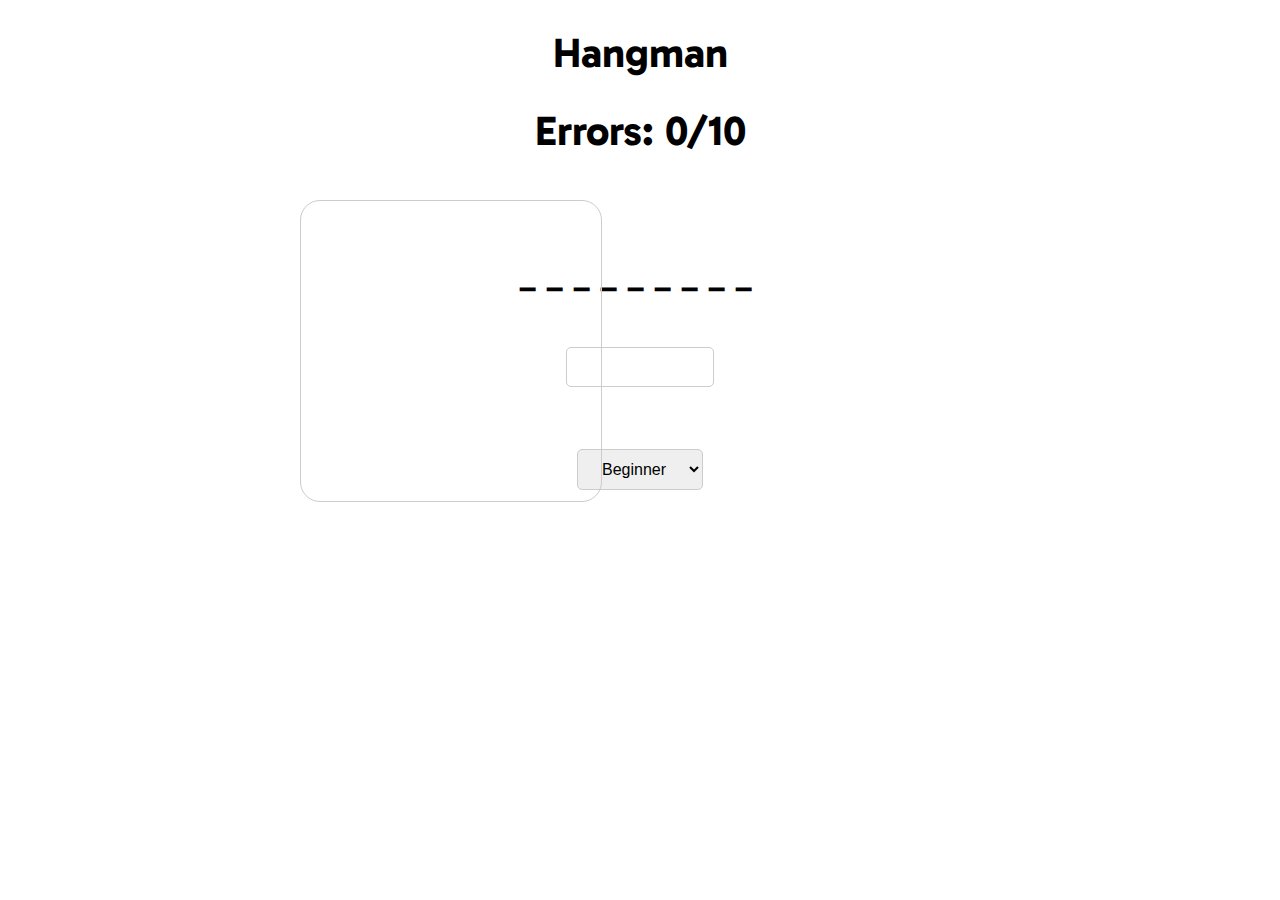
<file: index.html>
<!DOCTYPE html>
<html lang="en">
<head>
    <meta charset="UTF-8">
    <meta http-equiv="X-UA-Compatible" content="IE-edge">
    <meta name="viewport" content="width=device-width, initial-scale=1.0">
    <title>Hangman</title>
    <link rel="stylesheet" href="https://fonts.googleapis.com/css?family=Gabarito">
    <link rel="stylesheet" href="https://cdnjs.cloudflare.com/ajax/libs/animate.css/4.1.1/animate.min.css">
    <link rel="stylesheet" href="style.css">
</head>
<body onload="generate()">
    
    <h1 onclick="generate()"  >Hangman</h1>
    <h1 id="counter">Errors: 0/10</h1><br><br>
    <h2 id="output"></h2>
    <h2 id="guessed"></h2><br>
    <div class="container">
        <input type="text" id="input" maxlength="1" minlength="1">
    </div>
    <button onclick="trychar()" id="submit"><img src="right-chevron.png" alt="submit" width="60px"></button>
    <img src="images/0.webp" alt="man" id="man" width="300px">
    <div>
        <select id="mode" onchange="changeMode()">
            <option value="easy">Beginner</option>
            <option value="common">Intermediate</option>
            <option value="hard">expert</option>
            
        </select>
    </div>
    
    
    <script>
        var input = document.getElementById("input");
        input.addEventListener("keypress", function(event) {
            if (event.key === "Enter") {
                event.preventDefault();
                document.getElementById("submit").click();
            }
        });
        var mode = "easy";

        common_nouns = [
            "time", "person", "year", "way", "day", "man", "government", "company", "part", "case",
            "child", "place", "thing", "woman", "fact", "group", "problem", "fact", "hand", "job",
            "example", "point", "government", "money", "water", "state", "family", "country", "school",
            "company", "number", "home", "car", "city", "name", "food", "house", "air", "force", "game",
            "end", "system", "life", "company", "day", "night", "eye", "book", "place", "home", "man",
            "woman", "father", "mother", "child", "brother", "sister", "friend", "dog", "cat", "mountain",
            "ocean", "universe", "technology", "history", "art", "music", "adventure", "challenge",
            "mystery", "puzzle", "secret", "treasure", "journey", "wonder", "exploration", "revolution",
            "circus", "desire", "paradise", "ceremony", "dream", "liberty", "fantasy", "horizon", "whisper",
            "discovery", "harmony", "infinity", "magic", "passion", "silence", "symphony", "victory",
            "happiness", "innovation",
            "table", "chair", "apple", "phone", "beach", "cloud", "knife", "spoon", "ocean", "watch",
            "house", "river", "train", "music", "plant", "earth", "space", "heart", "piano", "light",
            "night", "shirt", "shoes", "money", "peace", "beard", "cloud", "floor", "grass", "smile",
            "bread", "cheer", "dream", "glass", "honey", "queen", "sound", "water", "fairy", "lemon",
            "music", "night", "stars", "storm", "crane", "paper", "crisp", "paint", "sugar", "space"
        ];

        common_adjectives = [
            "good", "new", "first", "last", "long", "great", "little", "own", "other", "old", "right",
            "big", "high", "different", "small", "large", "next", "early", "young", "important", "few",
            "public", "bad", "same", "able", "to", "other", "old", "early", "young", "great", "small",
            "large", "next", "first", "long", "last", "own", "other", "different", "right", "able", "to",
            "public", "important", "good", "bad", "mysterious", "fantastic", "enigmatic", "elusive",
            "baffling", "cryptic", "obscure", "perplexing", "esoteric", "ambiguous", "incomprehensible",
            "inscrutable", "unfathomable", "captivating", "intriguing", "unpredictable", "mind-boggling",
            "mind-numbing", "bewildering", "inexplicable", "uncanny", "unusual", "extraordinary",
            "happy", "sad", "cold", "warm", "thick", "thin", "black", "white", "green", "yellow",
            "large", "small", "round", "heavy", "light", "young", "sweet", "brave", "plain", "smart",
            "fancy", "silly", "jolly", "stern", "witty", "vivid", "crisp", "sour", "rich", "mild",
            "fresh", "needy", "vague", "spicy", "alert", "giddy", "lucky", "crazy", "sharp", "zesty"
        ];

        common_verbs = [
            "be", "have", "do", "say", "get", "make", "go", "know", "take", "see", "come", "think", "look",
            "want", "give", "use", "find", "tell", "ask", "work", "seem", "feel", "try", "leave", "call",
            "need", "feel", "become", "leave", "put", "mean", "keep", "let", "begin", "seem", "help", "talk",
            "turn", "start", "show", "hear", "play", "run", "move", "like", "live", "believe", "hold",
            "explore", "discover", "conquer", "uncover", "investigate", "experience", "analyze",
            "perceive", "comprehend", "decipher", "create", "achieve", "integrate", "envisage", "visualize",
            "extrapolate", "illuminate", "synthesize", "penetrate", "elucidate", "apprehend", "fabricate",
            "manipulate", "orchestrate",
            "write", "dance", "smile", "swim", "sleep", "drink", "learn", "plant", "fetch", "carry",
            "crawl", "dream", "drown", "laugh", "sweep", "think", "trade", "shine", "speak", "clean",
            "climb", "hug", "jump", "sing", "drive", "bake", "chase", "slice", "float", "swirl",
            "glow", "crush", "dodge", "stir", "blink", "skip", "roast", "fry", "wink", "sail", "trip"
        ];


        common_words = common_nouns.concat(common_adjectives, common_verbs);
        // Array of easier words
        var easy_words = ["easy", "simple", "quick", "fun", "light", "breeze", "smile", "laugh", "garden", "sweet", "warm", "song", "play", "bright", "sunny", "soft", "float", "gently", "hug", "kitten", "puppy", "happy", "joy", "butterfly", "flower", "peace", "serene", "giggle", "dream", "lullaby", "all", "any", "big", "boy", "car", "dog", "eat", "fun", "get", "hat", "hot", "job", "key", "man", "new", "old", "run", "sky", "sun", "top", "toy", "try", "win", "yes"];


        var hard_words = ["algorithm", "chiaroscuro", "conundrum", "epiphany", "serendipity", "onomatopoeia", "ineffable", "labyrinth", "ludicrous", "paradox", "quixotic", "xenophobia", "zygote", "sycophant", "esoteric", "vexatious", "cacophony", "gobbledygook", "perspicacious", "quisling", "obfuscate", "capricious", "ebullient", "ineptitude", "juxtapose", "kaleidoscope", "myopic", "nemesis", "plethora", "quizzaciously", "rhapsodize", "surreptitious", "tenebrous", "ubiquitous", "vociferous", "wanderlust", "xerophilous", "yarnspinner", "zeitgeist", "aberration", "belligerent", "cantankerous", "dilapidated", "ephemeral", "flummoxed", "garrulous", "higgledy-piggledy", "iconoclast", "juxtaposition", "kaleidoscopic", "labyrinthine", "mellifluous", "nihilism", "obsequious", "paraphernalia", "querulous", "rapscallion", "sycophantic", "taciturn", "ubiquity", "verisimilitude", "whimsical", "xenophobic", "yesteryear", "zeitgeber", "abracadabra", "ballyhoo", "cacophonous", "dithyramb", "egregious", "forsythia", "gobbledygook", "hullabaloo", "ignominious", "jejune", "kowtow", "ludicrous", "mnemonic", "nugatory", "obstreperous", "peregrinate", "quixotic", "recumbentibus", "sesquipedalian", "truculent", "ubiquitous", "valediction", "wanderlust", "xerophilous", "yarnspinner", "zeitgeist", "aberration", "belligerent", "cantankerous", "dilapidated", "ephemeral", "flummoxed", "garrulous", "higgledy-piggledy", "iconoclast", "juxtaposition", "kaleidoscopic", "labyrinthine", "mellifluous", "nihilism", "obsequious", "paraphernalia", "querulous", "rapscallion", "sycophantic", "taciturn", "ubiquity", "verisimilitude", "whimsical", "xenophobic", "yesteryear", "zeitgeber"];


        var currentWord = "";
        var displayedWord = "";

        function changeMode() {
            mode = document.getElementById("mode").value;
            localStorage.setItem("hangmanMode", mode); // Store the mode in localStorage
            generate(); // Regenerate the word when the mode changes
        }

        function generate() {
            // Check if a mode is stored in localStorage, use it as the default mode
            mode = localStorage.getItem("hangmanMode") || "common";

            const wordArray = (mode === "common") ? common_words : (mode === "easy" ? easy_words : hard_words);
            const randomIndex = Math.floor(Math.random() * wordArray.length);
            currentWord = wordArray[randomIndex];
            displayedWord = "_".repeat(currentWord.length);
            document.getElementById("output").textContent = displayedWord;
            //alert(currentWord); // Remove this line to hide the word
        }
        var errors = 0;
        var guessed = [];

        function trychar() {
            const input = document.getElementById("input").value;

            document.getElementById("guessed").innerText = guessed;

            if(guessed.includes(input)) {
                alert("Please guess a different letter, you have already guessed that one.");
            }else{
                guessed.push(input);
                document.getElementById("input").value = "";
                if (input == currentWord) {
                    window.location.href = "win.html?word=" + currentWord + "&errors=" + errors;
                } else if (currentWord.includes(input)) {
                    for (let i = 0; i < currentWord.length; i++) {
                        if (currentWord[i] === input) {
                            displayedWord = displayedWord.substring(0, i) + input + displayedWord.substring(i + 1);
                        }
                    }
                    if (displayedWord == currentWord) {
                        alert("YOU WIN!!!");
                        window.location.href = "win.html?word=" + currentWord + "&errors=" + errors;
                    }
                    document.getElementById("output").textContent = displayedWord;
                } else {
                    errors = errors + 1;
                    document.getElementById("man").src = "images/" + errors + ".webp"; 
                    document.getElementById("counter").textContent = "Errors: " + errors + "/10";
                    if (errors === 10) {
                        window.location.href = "fail.html?word=" + currentWord;
                    }
                }
            }



    }
    </script>
</body>
</html>
</file>
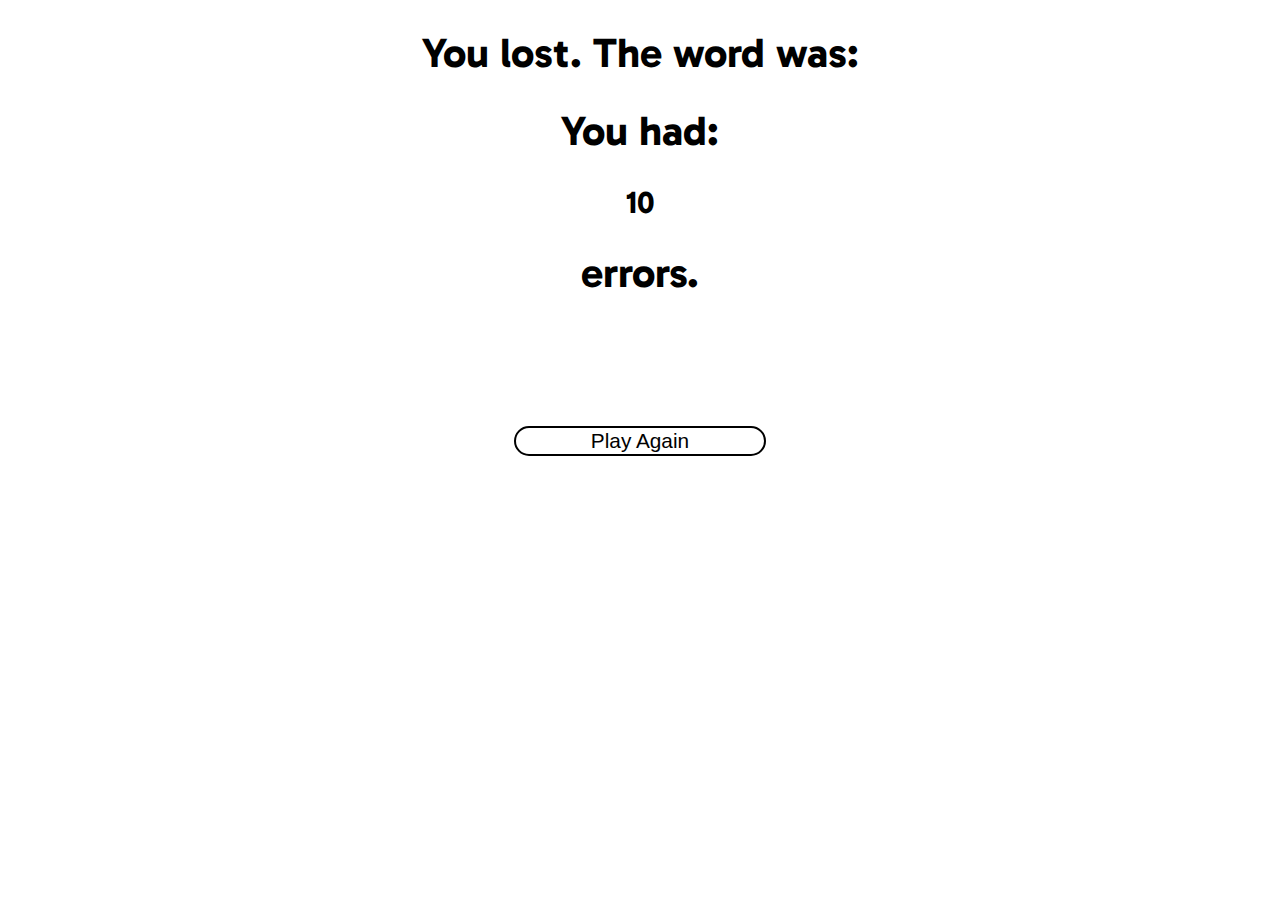
<file: fail.html>
<!DOCTYPE html>
<html lang="en">
<head>
    <meta charset="UTF-8">
    <title>Hangman - You Lost</title>
    <link rel="stylesheet" href="https://fonts.googleapis.com/css?family=Gabarito">
    <link rel="stylesheet" href="https://cdnjs.cloudflare.com/ajax/libs/animate.css/4.1.1/animate.min.css">
    <style>
        body {
            font-size: 1.3rem;
            text-align: center;
            font-family: Gabarito;
            transition: 1s;
        }
        button {
            border: solid 2px;
            border-radius: 20px;
            width: 20%;
            font-size: 1.3rem;
            background: none;
            cursor: pointer;
        }
        .container {
            text-align: center;
        }
        input {
            width: 10%;
            padding: 10px;
            border: 3px solid rgb(0, 0, 0);
            border-radius: 5px;
            font-size: 1rem;
        }
        input:focus {
            border-color: #007bff;
            outline: none;
            box-shadow: 0 0 5px rgba(0, 123, 255, 0.5);
        }
        #submit img {
            vertical-align: middle;
        }
    </style>
</head>
</head>
<body>
    <h1>You lost. The word was:</h1>
    <h2 id="word"></h2>
    <h1>You had:</h1>
    <h2>10</h2>
    <h1>errors.</h1>
<br><br><br><br>
    <a href="index.html">
        <button>Play Again</button>
     </a>
    <script>
        // Extract the word parameter from the URL
        var params = new URLSearchParams(window.location.search);
        var word = params.get("word");
        if (word) {
            document.getElementById("word").textContent = word;
        }
    </script>
</body>
</html>
</file>
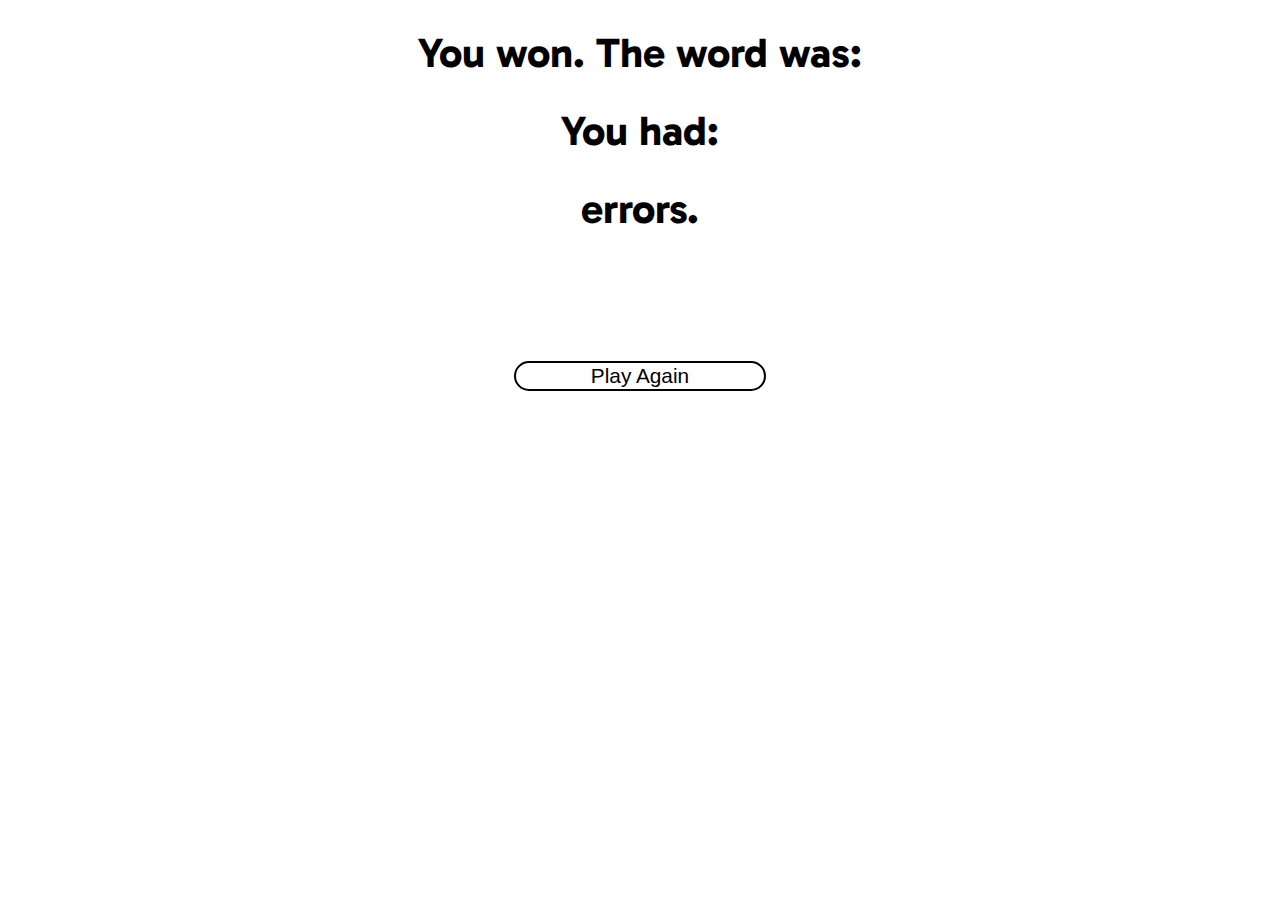
<file: win.html>
<!DOCTYPE html>
<html lang="en">
<head>
    <meta charset="UTF-8">
    <meta http-equiv="X-UA-Compatible" content="IE-edge">
    <meta name="viewport" content="width=device-width, initial-scale=1.0">
    <title>Hangman - You Won</title>
    <link rel="stylesheet" href="https://fonts.googleapis.com/css?family=Gabarito">
    <link rel="stylesheet" href="https://cdnjs.cloudflare.com/ajax/libs/animate.css/4.1.1/animate.min.css">
    <style>
        body {
            font-size: 1.3rem;
            text-align: center;
            font-family: Gabarito;
            transition: 1s;
        }
        button {
            border: solid 2px;
            border-radius: 20px;
            width: 20%;
            font-size: 1.3rem;
            background: none;
            cursor: pointer;
        }
        .container {
            text-align: center;
        }
        input {
            width: 10%;
            padding: 10px;
            border: 1px solid #ccc;
            border-radius: 5px;
            font-size: 1rem;
        }
        input:focus {
            border-color: #007bff;
            outline: none;
            box-shadow: 0 0 5px rgba(0, 123, 255, 0.5);
        }
        #submit img {
            vertical-align: middle;
        }
    </style>
</head>
<body>
    <h1>You won. The word was:</h1>
    <h2 id="word"></h2>
    <h1>You had:</h1>
    <h2 id="errorCount"></h2>
    <h1>errors.</h1>
    <br><br><br><br>
    <a href="index.html">
        <button>Play Again</button>
    </a>
    <script>
        var params = new URLSearchParams(window.location.search);
        var word = params.get("word");
        var errors = params.get("errors");

        if (word) {
            document.getElementById("word").textContent = word;
        }
        if (errors) {
            document.getElementById("errorCount").textContent = errors;
        }
    </script>
</body>
</html>
</file>
<file: style.css>
body {
    font-size: 1.3rem;
    text-align: center;
    font-family: Gabarito;
    animation: fadeIn;
    animation-duration: 1s;
    transition: 0.1s;
    -webkit-touch-callout: none; 
    -webkit-user-select: none;
    -khtml-user-select: none; 
    -moz-user-select: none; 
    -ms-user-select: none; 
    user-select: none; 
}
button {
    border: none;
    background: none;
    cursor: pointer;
    opacity: 0;
}
.container {
    text-align: center;
}
input {
    width: 10%;
    padding: 10px;
    border: 1px solid #ccc;
    border-radius: 5px;
    font-size: 1rem;
}
input:focus {
    border-color: #007bff;
    outline: none;
    box-shadow: 0 0 5px rgba(0, 123, 255, 0.5);
}
#submit img {
    vertical-align: middle;
}
#counter{
    top: 0;
    left: 0;
    text-align: none;
}
#output {
    letter-spacing: 10px; /* Adjust the spacing as needed */
}
h1{
    cursor: pointer;
}
#mode{
    width: 10%;
    padding: 10px;
    border: 1px solid #ccc;
    border-radius: 5px;
    font-size: 1rem;
    text-align: center;


}
#mode:focus {
    border-color: #007bff;
    outline: none;
    box-shadow: 0 0 5px rgba(0, 123, 255, 0.5);
}
#man{
    position: absolute;
    left: 300px;
    top: 200px;
    transition: 20s;
    border: 1px solid #ccc;
    border-radius: 20px;
}
#guessed{

}
</file>
